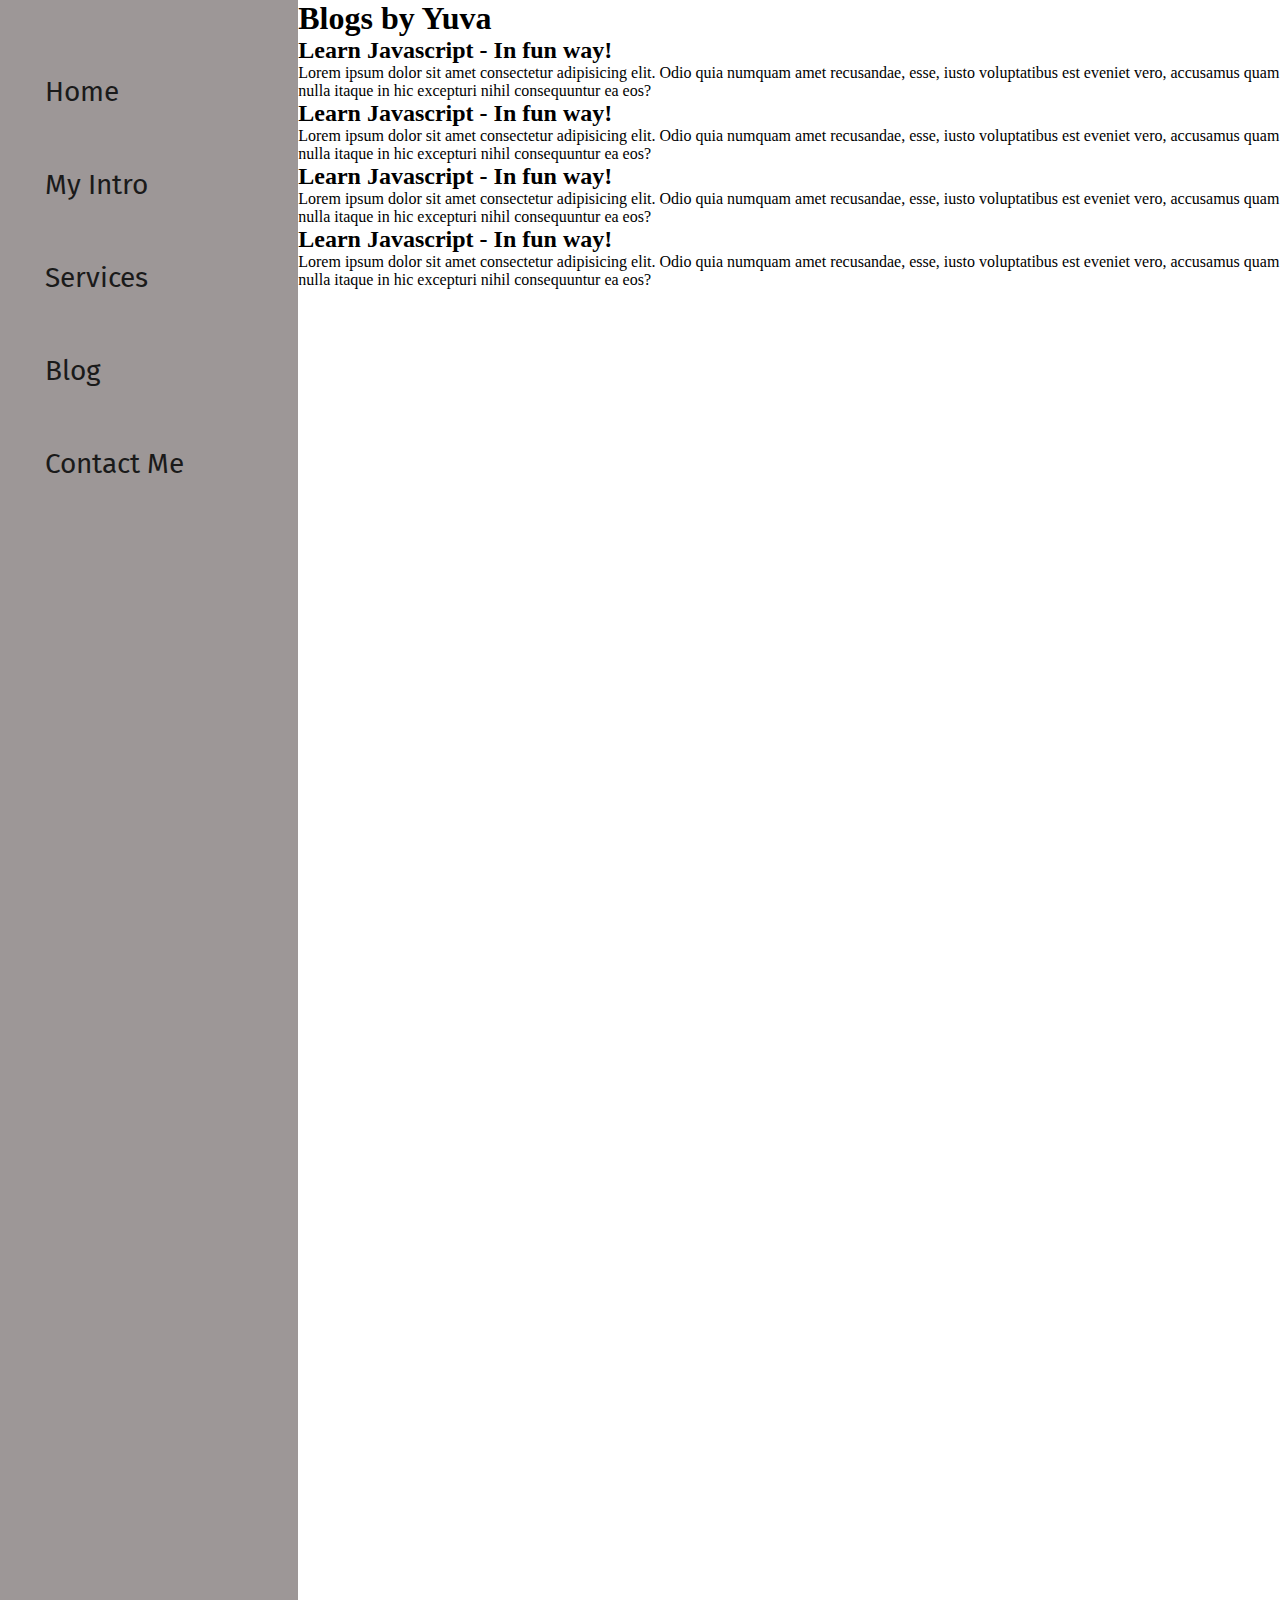
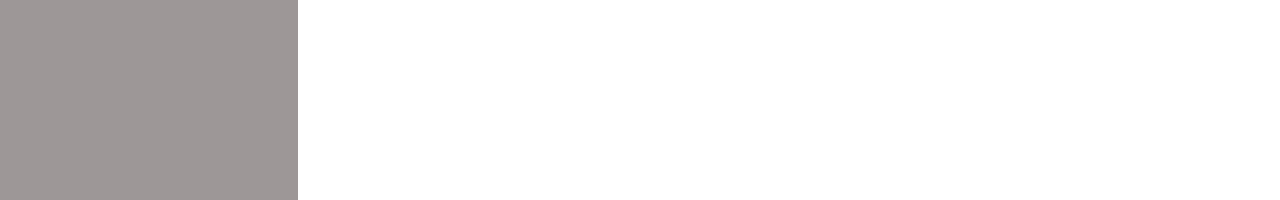
<file: blog.html>
<!DOCTYPE html>
<html lang="en">
<head>
    <link rel="stylesheet" href="styles.css">
    <meta charset="UTF-8">
    <meta http-equiv="X-UA-Compatible" content="IE=edge">
    <meta name="viewport" content="width=device-width, initial-scale=1.0">
    <title>Yuvaraja - Web Developer, Programmmer</title>
</head>
<body>
<div class="container">
    <div class="sidebar">
        
        <nav>
            <ul>
                <li><a href="/">Home</a></li>
                <li><a href="/intro">My Intro</a></li>
                <li><a href="/services.html">Services</a></li>
                <li><a href="/blog.html">Blog</a></li>
                <li><a href="/contact.html">Contact Me</a></li>
            </ul>
        </nav>

    </div>
    <div class="main">
        <div class="blogcontainer">
            <h1>Blogs by Yuva</h1>
            <div class="blogItem">
                <h2>Learn Javascript - In fun way!</h2>
                <p>Lorem ipsum dolor sit amet consectetur adipisicing elit. Odio quia numquam amet recusandae, esse, iusto voluptatibus est eveniet vero, accusamus quam nulla itaque in hic excepturi nihil consequuntur ea eos?</p>
            </div>

            <div class="blogItem">
                <h2>Learn Javascript - In fun way!</h2>
                <p>Lorem ipsum dolor sit amet consectetur adipisicing elit. Odio quia numquam amet recusandae, esse, iusto voluptatibus est eveniet vero, accusamus quam nulla itaque in hic excepturi nihil consequuntur ea eos?</p>
            </div>

            <div class="blogItem">
                <h2>Learn Javascript - In fun way!</h2>
                <p>Lorem ipsum dolor sit amet consectetur adipisicing elit. Odio quia numquam amet recusandae, esse, iusto voluptatibus est eveniet vero, accusamus quam nulla itaque in hic excepturi nihil consequuntur ea eos?</p>
            </div>

            <div class="blogItem">
                <h2>Learn Javascript - In fun way!</h2>
                <p>Lorem ipsum dolor sit amet consectetur adipisicing elit. Odio quia numquam amet recusandae, esse, iusto voluptatibus est eveniet vero, accusamus quam nulla itaque in hic excepturi nihil consequuntur ea eos?</p>
            </div>
        </div>

    </div>
</div>  

</body>
</html>
</file>
<file: styles.css>
@import url('https://fonts.googleapis.com/css2?family=Source+Code+Pro:wght@300&display=swap');
@import url('https://fonts.googleapis.com/css2?family=Fira+Sans&display=swap');
*{
    margin: 0;
    padding: 0;
}

.sidebar{
    background-color: rgb(157, 151, 151);
    height: 200vh;
    width: 350px;
    font-family: 'Fira Sans', sans-serif;
}
.sidebar nav{
    padding: 45px;
    
}

.sidebar nav li{
    list-style: none;
    font-size: 28px;
    padding: 30px 0;
}

.sidebar nav li a{
    text-decoration: none;
    color: rgb(26, 26, 26);
}

.main{
    /* background-color: yellow; */
    width: 90vw;
}

.container{
    display: flex;
    
   
}
.infocontainer{
    /* background-color: rgb(198, 29, 179); */
    height: 60vh;
    width: 72vw;
    margin: 197px auto;
    display: flex;
    justify-content: space-around;
    
}
.devInfo{
    display: flex;
    justify-content: center;
    flex-direction: column;
    font-family: 'Source Code Pro', monospace;
    
}

.hello{
    font-size: 55px;
    font-family: 'Source Code Pro', monospace;

}

.name{
    font-size: 50px;
    font-weight: bold;
    font-family: 'Fire Sans',sans-serif;


}

.about{
    font-size: 30px;

}
.moreabout{
    font-size: 22px;
    margin-top: 20px;
    font-family: 'Fire Sans',sans-serif;
}
.buttons{
    margin-top: 34px;
}

.btn{
    padding: 12px;
    border-radius: 27px;
    background-color: dodgerblue;
    margin:0 8px;
    font-weight: bold;
    font-size: 19px;
    color:white;
    cursor: pointer;

}
.btn-sm{
    font-size: 17px;
}

.btn:hover{
    background-color: white;
    color: dodgerblue;
}

/* .divPic{
    /* display: flex; */
    /* width: 83px; */
    /* justify-content: right; */
    
 
 
.divPic-img{
    height: 60vh;
    
    
}


.contactform{
    padding: 0 35px;
    padding-top: 130px;
    font-family: 'Fire Sans',sans-serif;
}

.contactform h1{
    font-family: 'Source Code Pro', monospace;
    
    
}

.contactform form div{
    padding: 10px 0px;
    display: flex;
    /* flex-direction: column; */
}

.form-group{
    display: flex;
    flex-direction: column;
    padding-left: 30px;
    margin-block: 3px;
}
#emailHelp{
    font-size: 8px;
    color: midnightblue;
    margin: 0 5px;
}
.form-check{
    margin: 10px;

}
.form-control{
    width: 250px;
}






/* .form-check-label{
    margin-left: 30px;
} */
#butt{
    margin-left: 10px;
}
</file>
